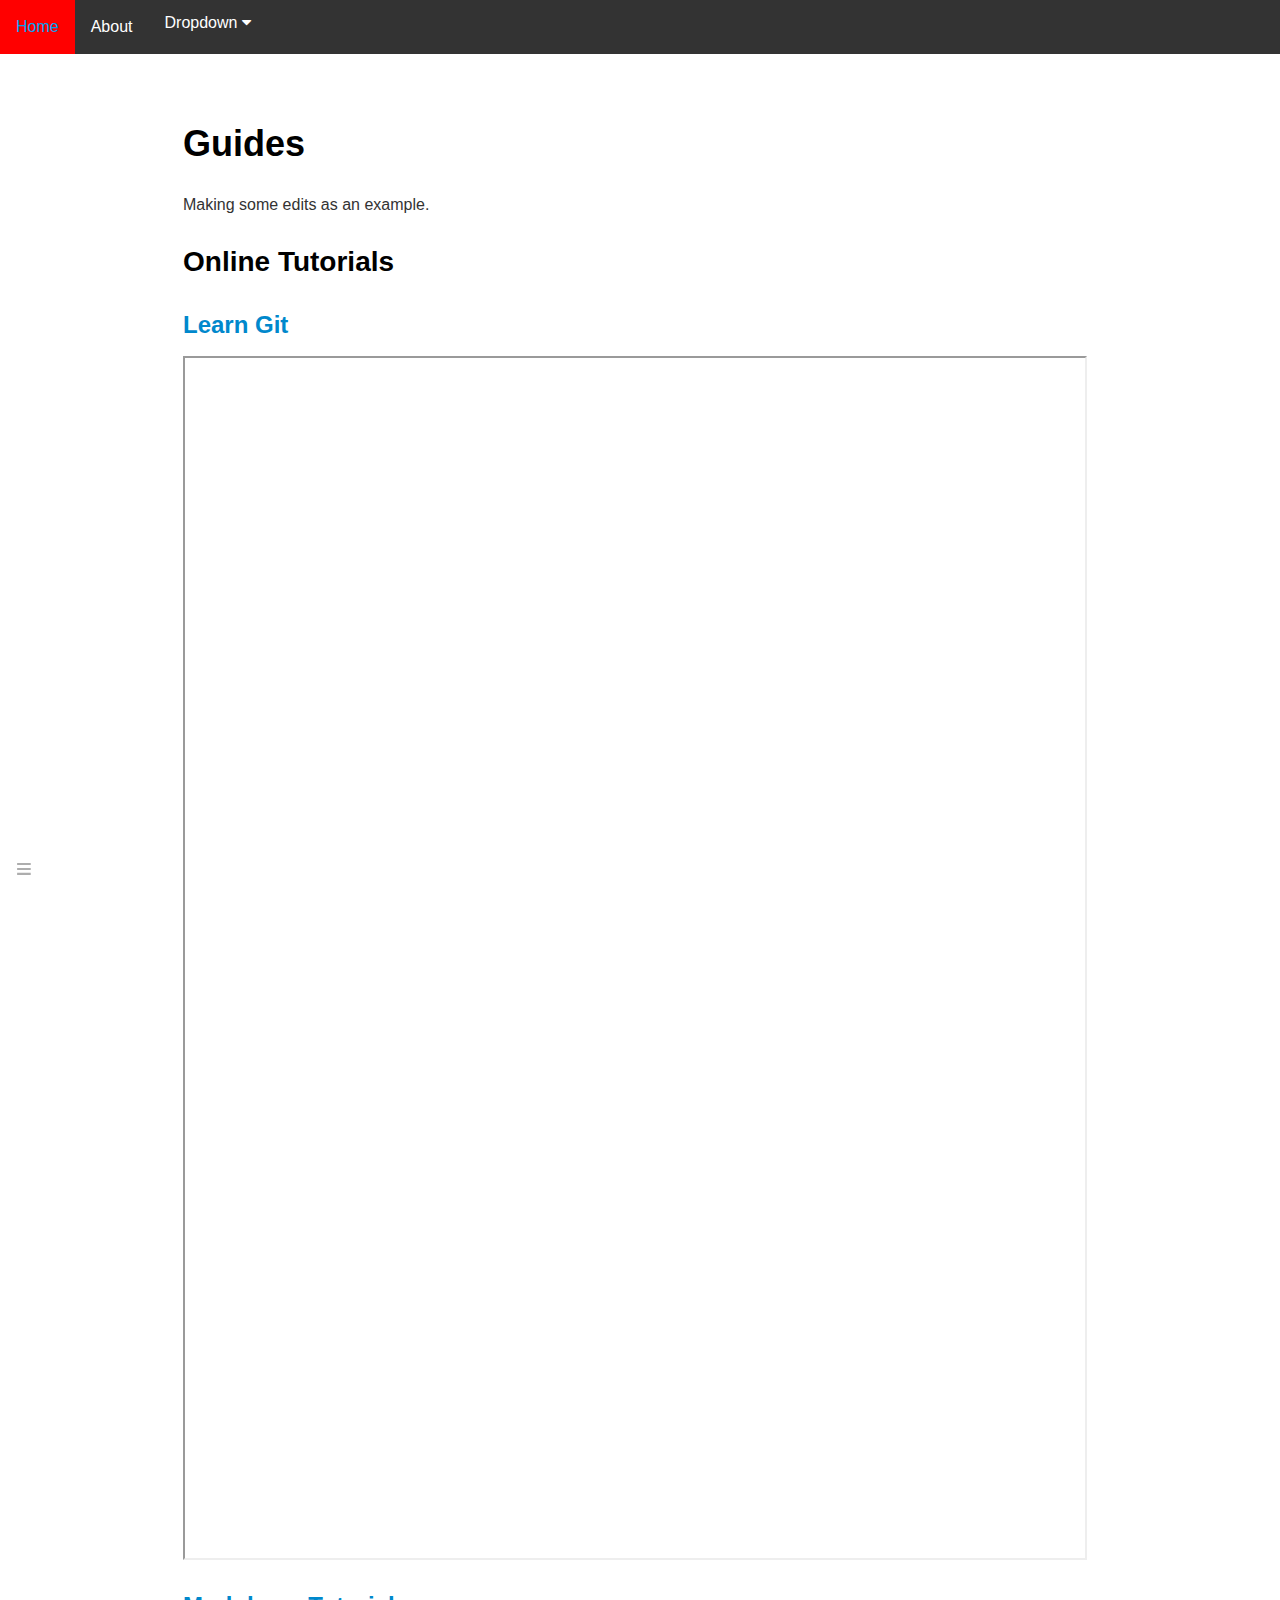
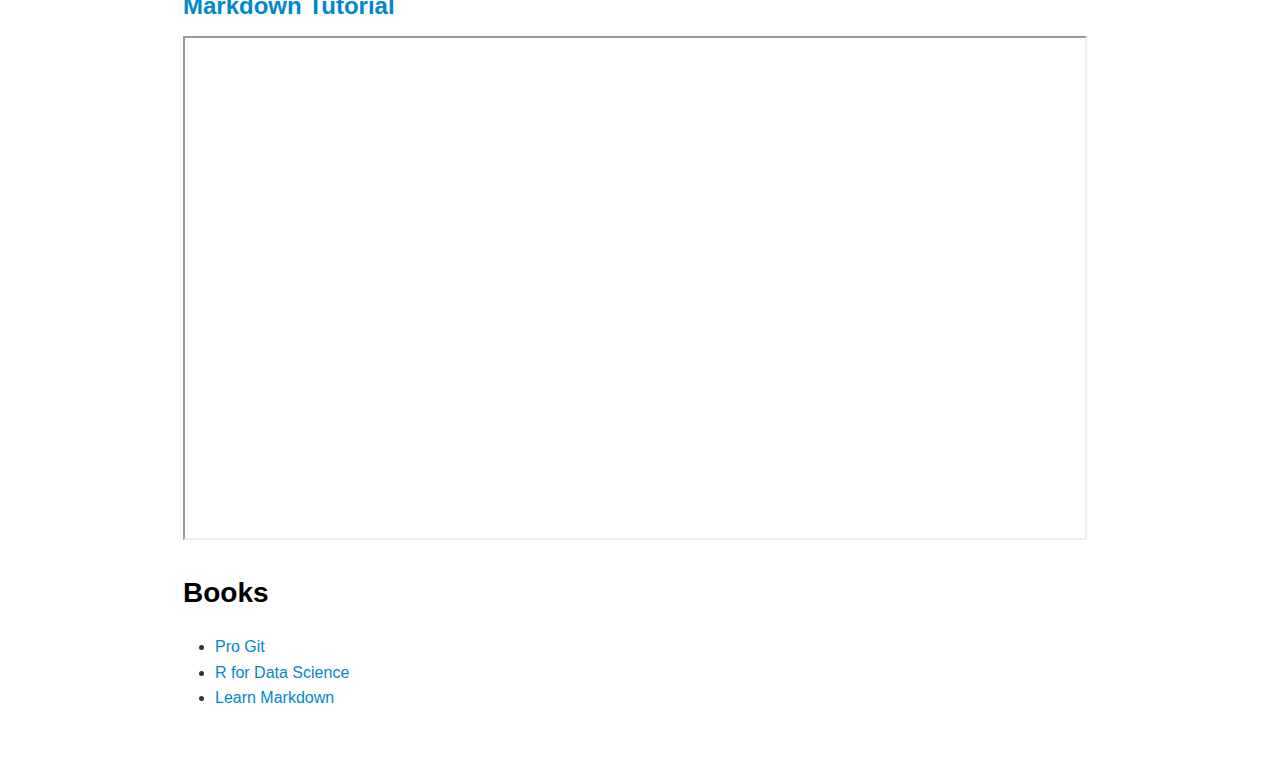
<file: index.html>
<!DOCTYPE html>
  <html>
    <head>
      <title>README</title>
      <meta charset="utf-8">
      <meta name="viewport" content="width=device-width, initial-scale=1.0">

      <link rel="stylesheet" href="file:////Users/deweybrooke/.atom/packages/markdown-preview-enhanced/node_modules/@shd101wyy/mume/dependencies/katex/katex.min.css">
      <link rel="stylesheet" href="https://cdnjs.cloudflare.com/ajax/libs/font-awesome/4.7.0/css/font-awesome.min.css">





      <style>
      /**
 * prism.js Github theme based on GitHub's theme.
 * @author Sam Clarke
 */
code[class*="language-"],
pre[class*="language-"] {
  color: #333;
  background: none;
  font-family: Consolas, "Liberation Mono", Menlo, Courier, monospace;
  text-align: left;
  white-space: pre;
  word-spacing: normal;
  word-break: normal;
  word-wrap: normal;
  line-height: 1.4;

  -moz-tab-size: 8;
  -o-tab-size: 8;
  tab-size: 8;

  -webkit-hyphens: none;
  -moz-hyphens: none;
  -ms-hyphens: none;
  hyphens: none;
}

/* Code blocks */
pre[class*="language-"] {
  padding: .8em;
  overflow: auto;
  /* border: 1px solid #ddd; */
  border-radius: 3px;
  /* background: #fff; */
  background: #f5f5f5;
}

/* Inline code */
:not(pre) > code[class*="language-"] {
  padding: .1em;
  border-radius: .3em;
  white-space: normal;
  background: #f5f5f5;
}

.token.comment,
.token.blockquote {
  color: #969896;
}

.token.cdata {
  color: #183691;
}

.token.doctype,
.token.punctuation,
.token.variable,
.token.macro.property {
  color: #333;
}

.token.operator,
.token.important,
.token.keyword,
.token.rule,
.token.builtin {
  color: #a71d5d;
}

.token.string,
.token.url,
.token.regex,
.token.attr-value {
  color: #183691;
}

.token.property,
.token.number,
.token.boolean,
.token.entity,
.token.atrule,
.token.constant,
.token.symbol,
.token.command,
.token.code {
  color: #0086b3;
}

.token.tag,
.token.selector,
.token.prolog {
  color: #63a35c;
}

.token.function,
.token.namespace,
.token.pseudo-element,
.token.class,
.token.class-name,
.token.pseudo-class,
.token.id,
.token.url-reference .token.variable,
.token.attr-name {
  color: #795da3;
}

.token.entity {
  cursor: help;
}

.token.title,
.token.title .token.punctuation {
  font-weight: bold;
  color: #1d3e81;
}

.token.list {
  color: #ed6a43;
}

.token.inserted {
  background-color: #eaffea;
  color: #55a532;
}

.token.deleted {
  background-color: #ffecec;
  color: #bd2c00;
}

.token.bold {
  font-weight: bold;
}

.token.italic {
  font-style: italic;
}


/* JSON */
.language-json .token.property {
  color: #183691;
}

.language-markup .token.tag .token.punctuation {
  color: #333;
}

/* CSS */
code.language-css,
.language-css .token.function {
  color: #0086b3;
}

/* YAML */
.language-yaml .token.atrule {
  color: #63a35c;
}

code.language-yaml {
  color: #183691;
}

/* Ruby */
.language-ruby .token.function {
  color: #333;
}

/* Markdown */
.language-markdown .token.url {
  color: #795da3;
}

/* Makefile */
.language-makefile .token.symbol {
  color: #795da3;
}

.language-makefile .token.variable {
  color: #183691;
}

.language-makefile .token.builtin {
  color: #0086b3;
}

.navbar {
    overflow: hidden;
    background-color: #333;
    font-family: Arial, Helvetica, sans-serif;
}

.navbar a {
    float: left;
    font-size: 16px;
    color: white;
    text-align: center;
    padding: 14px 16px;
    text-decoration: none;
}

.dropdown {
    float: left;
    overflow: hidden;
}

.dropdown .dropbtn {
    font-size: 16px;
    border: none;
    outline: none;
    color: white;
    padding: 14px 16px;
    background-color: inherit;
    font-family: inherit;
    margin: 0;
}

.navbar a:hover, .dropdown:hover .dropbtn {
    background-color: red;
}

.dropdown-content {
    display: none;
    position: absolute;
    background-color: #f9f9f9;
    min-width: 160px;
    box-shadow: 0px 8px 16px 0px rgba(0,0,0,0.2);
    z-index: 1;
}

.dropdown-content a {
    float: none;
    color: black;
    padding: 12px 16px;
    text-decoration: none;
    display: block;
    text-align: left;
}

.dropdown-content a:hover {
    background-color: #ddd;
}

.dropdown:hover .dropdown-content {
    display: block;
}
/* Bash */
.language-bash .token.keyword {
  color: #0086b3;
}html body{font-family:"Helvetica Neue",Helvetica,"Segoe UI",Arial,freesans,sans-serif;font-size:16px;line-height:1.6;color:#333;background-color:#fff;overflow:initial;box-sizing:border-box;word-wrap:break-word}html body>:first-child{margin-top:0}html body h1,html body h2,html body h3,html body h4,html body h5,html body h6{line-height:1.2;margin-top:1em;margin-bottom:16px;color:#000}html body h1{font-size:2.25em;font-weight:300;padding-bottom:.3em}html body h2{font-size:1.75em;font-weight:400;padding-bottom:.3em}html body h3{font-size:1.5em;font-weight:500}html body h4{font-size:1.25em;font-weight:600}html body h5{font-size:1.1em;font-weight:600}html body h6{font-size:1em;font-weight:600}html body h1,html body h2,html body h3,html body h4,html body h5{font-weight:600}html body h5{font-size:1em}html body h6{color:#5c5c5c}html body strong{color:#000}html body del{color:#5c5c5c}html body a:not([href]){color:inherit;text-decoration:none}html body a{color:#08c;text-decoration:none}html body a:hover{color:#00a3f5;text-decoration:none}html body img{max-width:100%}html body>p{margin-top:0;margin-bottom:16px;word-wrap:break-word}html body>ul,html body>ol{margin-bottom:16px}html body ul,html body ol{padding-left:2em}html body ul.no-list,html body ol.no-list{padding:0;list-style-type:none}html body ul ul,html body ul ol,html body ol ol,html body ol ul{margin-top:0;margin-bottom:0}html body li{margin-bottom:0}html body li.task-list-item{list-style:none}html body li>p{margin-top:0;margin-bottom:0}html body .task-list-item-checkbox{margin:0 .2em .25em -1.8em;vertical-align:middle}html body .task-list-item-checkbox:hover{cursor:pointer}html body blockquote{margin:16px 0;font-size:inherit;padding:0 15px;color:#5c5c5c;border-left:4px solid #d6d6d6}html body blockquote>:first-child{margin-top:0}html body blockquote>:last-child{margin-bottom:0}html body hr{height:4px;margin:32px 0;background-color:#d6d6d6;border:0 none}html body table{margin:10px 0 15px 0;border-collapse:collapse;border-spacing:0;display:block;width:100%;overflow:auto;word-break:normal;word-break:keep-all}html body table th{font-weight:bold;color:#000}html body table td,html body table th{border:1px solid #d6d6d6;padding:6px 13px}html body dl{padding:0}html body dl dt{padding:0;margin-top:16px;font-size:1em;font-style:italic;font-weight:bold}html body dl dd{padding:0 16px;margin-bottom:16px}html body code{font-family:Menlo,Monaco,Consolas,'Courier New',monospace;font-size:.85em !important;color:#000;background-color:#f0f0f0;border-radius:3px;padding:.2em 0}html body code::before,html body code::after{letter-spacing:-0.2em;content:"\00a0"}html body pre>code{padding:0;margin:0;font-size:.85em !important;word-break:normal;white-space:pre;background:transparent;border:0}html body .highlight{margin-bottom:16px}html body .highlight pre,html body pre{padding:1em;overflow:auto;font-size:.85em !important;line-height:1.45;border:#d6d6d6;border-radius:3px}html body .highlight pre{margin-bottom:0;word-break:normal}html body pre code,html body pre tt{display:inline;max-width:initial;padding:0;margin:0;overflow:initial;line-height:inherit;word-wrap:normal;background-color:transparent;border:0}html body pre code:before,html body pre tt:before,html body pre code:after,html body pre tt:after{content:normal}html body p,html body blockquote,html body ul,html body ol,html body dl,html body pre{margin-top:0;margin-bottom:16px}html body kbd{color:#000;border:1px solid #d6d6d6;border-bottom:2px solid #c7c7c7;padding:2px 4px;background-color:#f0f0f0;border-radius:3px}@media print{html body{background-color:#fff}html body h1,html body h2,html body h3,html body h4,html body h5,html body h6{color:#000;page-break-after:avoid}html body blockquote{color:#5c5c5c}html body pre{page-break-inside:avoid}html body table{display:table}html body img{display:block;max-width:100%;max-height:100%}html body pre,html body code{word-wrap:break-word;white-space:pre}}.markdown-preview{width:100%;height:100%;box-sizing:border-box}.markdown-preview .pagebreak,.markdown-preview .newpage{page-break-before:always}.markdown-preview pre.line-numbers{position:relative;padding-left:3.8em;counter-reset:linenumber}.markdown-preview pre.line-numbers>code{position:relative}.markdown-preview pre.line-numbers .line-numbers-rows{position:absolute;pointer-events:none;top:1em;font-size:100%;left:0;width:3em;letter-spacing:-1px;border-right:1px solid #999;-webkit-user-select:none;-moz-user-select:none;-ms-user-select:none;user-select:none}.markdown-preview pre.line-numbers .line-numbers-rows>span{pointer-events:none;display:block;counter-increment:linenumber}.markdown-preview pre.line-numbers .line-numbers-rows>span:before{content:counter(linenumber);color:#999;display:block;padding-right:.8em;text-align:right}.markdown-preview .mathjax-exps .MathJax_Display{text-align:center !important}.markdown-preview:not([for="preview"]) .code-chunk .btn-group{display:none}.markdown-preview:not([for="preview"]) .code-chunk .status{display:none}.markdown-preview:not([for="preview"]) .code-chunk .output-div{margin-bottom:16px}.scrollbar-style::-webkit-scrollbar{width:8px}.scrollbar-style::-webkit-scrollbar-track{border-radius:10px;background-color:transparent}.scrollbar-style::-webkit-scrollbar-thumb{border-radius:5px;background-color:rgba(150,150,150,0.66);border:4px solid rgba(150,150,150,0.66);background-clip:content-box}html body[for="html-export"]:not([data-presentation-mode]){position:relative;width:100%;height:100%;top:0;left:0;margin:0;padding:0;overflow:auto}html body[for="html-export"]:not([data-presentation-mode]) .markdown-preview{position:relative;top:0}@media screen and (min-width:914px){html body[for="html-export"]:not([data-presentation-mode]) .markdown-preview{padding:2em calc(50% - 457px)}}@media screen and (max-width:914px){html body[for="html-export"]:not([data-presentation-mode]) .markdown-preview{padding:2em}}@media screen and (max-width:450px){html body[for="html-export"]:not([data-presentation-mode]) .markdown-preview{font-size:14px !important;padding:1em}}@media print{html body[for="html-export"]:not([data-presentation-mode]) #sidebar-toc-btn{display:none}}html body[for="html-export"]:not([data-presentation-mode]) #sidebar-toc-btn{position:fixed;bottom:8px;left:8px;font-size:28px;cursor:pointer;color:inherit;z-index:99;width:32px;text-align:center;opacity:.4}html body[for="html-export"]:not([data-presentation-mode])[html-show-sidebar-toc] #sidebar-toc-btn{opacity:1}html body[for="html-export"]:not([data-presentation-mode])[html-show-sidebar-toc] .md-sidebar-toc{position:fixed;top:0;left:0;width:300px;height:100%;padding:32px 0 48px 0;font-size:14px;box-shadow:0 0 4px rgba(150,150,150,0.33);box-sizing:border-box;overflow:auto;background-color:inherit}html body[for="html-export"]:not([data-presentation-mode])[html-show-sidebar-toc] .md-sidebar-toc::-webkit-scrollbar{width:8px}html body[for="html-export"]:not([data-presentation-mode])[html-show-sidebar-toc] .md-sidebar-toc::-webkit-scrollbar-track{border-radius:10px;background-color:transparent}html body[for="html-export"]:not([data-presentation-mode])[html-show-sidebar-toc] .md-sidebar-toc::-webkit-scrollbar-thumb{border-radius:5px;background-color:rgba(150,150,150,0.66);border:4px solid rgba(150,150,150,0.66);background-clip:content-box}html body[for="html-export"]:not([data-presentation-mode])[html-show-sidebar-toc] .md-sidebar-toc a{text-decoration:none}html body[for="html-export"]:not([data-presentation-mode])[html-show-sidebar-toc] .md-sidebar-toc ul{padding:0 1.6em;margin-top:.8em}html body[for="html-export"]:not([data-presentation-mode])[html-show-sidebar-toc] .md-sidebar-toc li{margin-bottom:.8em}html body[for="html-export"]:not([data-presentation-mode])[html-show-sidebar-toc] .md-sidebar-toc ul{list-style-type:none}html body[for="html-export"]:not([data-presentation-mode])[html-show-sidebar-toc] .markdown-preview{left:300px;width:calc(100% -  300px);padding:2em calc(50% - 457px -  150px);margin:0;box-sizing:border-box}@media screen and (max-width:1274px){html body[for="html-export"]:not([data-presentation-mode])[html-show-sidebar-toc] .markdown-preview{padding:2em}}@media screen and (max-width:450px){html body[for="html-export"]:not([data-presentation-mode])[html-show-sidebar-toc] .markdown-preview{width:100%}}html body[for="html-export"]:not([data-presentation-mode]):not([html-show-sidebar-toc]) .markdown-preview{left:50%;transform:translateX(-50%)}html body[for="html-export"]:not([data-presentation-mode]):not([html-show-sidebar-toc]) .md-sidebar-toc{display:none}
/* Please visit the URL below for more information: */
/*   https://shd101wyy.github.io/markdown-preview-enhanced/#/customize-css */

      </style>
    </head>
    <body for="html-export">
      <div class="navbar">
        <a href="index.html">Home</a>
        <a href="doc/about/index.html">About</a>
        <div class="dropdown">
          <button class="dropbtn">Dropdown
            <i class="fa fa-caret-down"></i>
          </button>
          <div class="dropdown-content">
            <a href="doc/tutorials/git.html">Git</a>
            <a href="doc/tutorials/git.html">Markdown</a>
            <a href="#">Link 3</a>
          </div>
        </div>
      </div>
      <div class="mume markdown-preview   ">
      <h1 class="mume-header" id="guides">Guides</h1>

<p>Making some edits as an example.</p>
<h2 class="mume-header" id="online-tutorials">Online Tutorials</h2>

<h3 class="mume-header" id="learn-githttpstrygithubio"><a href="https://try.github.io/">Learn Git</a></h3>

<iframe src="https://try.github.io/" width="900" height="1200"></iframe>
<h3 class="mume-header" id="markdown-tutorialhttpswwwmarkdowntutorialcom"><a href="https://www.markdowntutorial.com">Markdown Tutorial</a></h3>

<iframe src="https://www.markdowntutorial.com" width="900" height="500"></iframe>
<h2 class="mume-header" id="books">Books</h2>

<ul>
<li><a href="https://git-scm.com/book/en/v2">Pro Git</a></li>
<li><a href="http://r4ds.had.co.nz">R for Data Science</a></li>
<li><a href="https://gitbookio.gitbooks.io/markdown/content/">Learn Markdown</a></li>
</ul>

      </div>
      <div class="md-sidebar-toc"><ul>
<li><a href="#guides">Guides</a>
<ul>
<li><a href="#online-tutorials">Online Tutorials</a>
<ul>
<li><a href="#learn-githttpstrygithubio">Learn Git</a></li>
<li><a href="#markdown-tutorialhttpswwwmarkdowntutorialcom">Markdown Tutorial</a></li>
</ul>
</li>
<li><a href="#books">Books</a></li>
</ul>
</li>
</ul>
</div>
      <a id="sidebar-toc-btn">≡</a>
    </body>





    <script>
(function bindTaskListEvent() {
  var taskListItemCheckboxes = document.body.getElementsByClassName('task-list-item-checkbox')
  for (var i = 0; i < taskListItemCheckboxes.length; i++) {
    var checkbox = taskListItemCheckboxes[i]
    var li = checkbox.parentElement
    if (li.tagName !== 'LI') li = li.parentElement
    if (li.tagName === 'LI') {
      li.classList.add('task-list-item')
    }
  }
}())
</script>

<script>

var sidebarTOCBtn = document.getElementById('sidebar-toc-btn')
sidebarTOCBtn.addEventListener('click', function(event) {
  event.stopPropagation()
  if (document.body.hasAttribute('html-show-sidebar-toc')) {
    document.body.removeAttribute('html-show-sidebar-toc')
  } else {
    document.body.setAttribute('html-show-sidebar-toc', true)
  }
})
</script>

  </html>
</file>
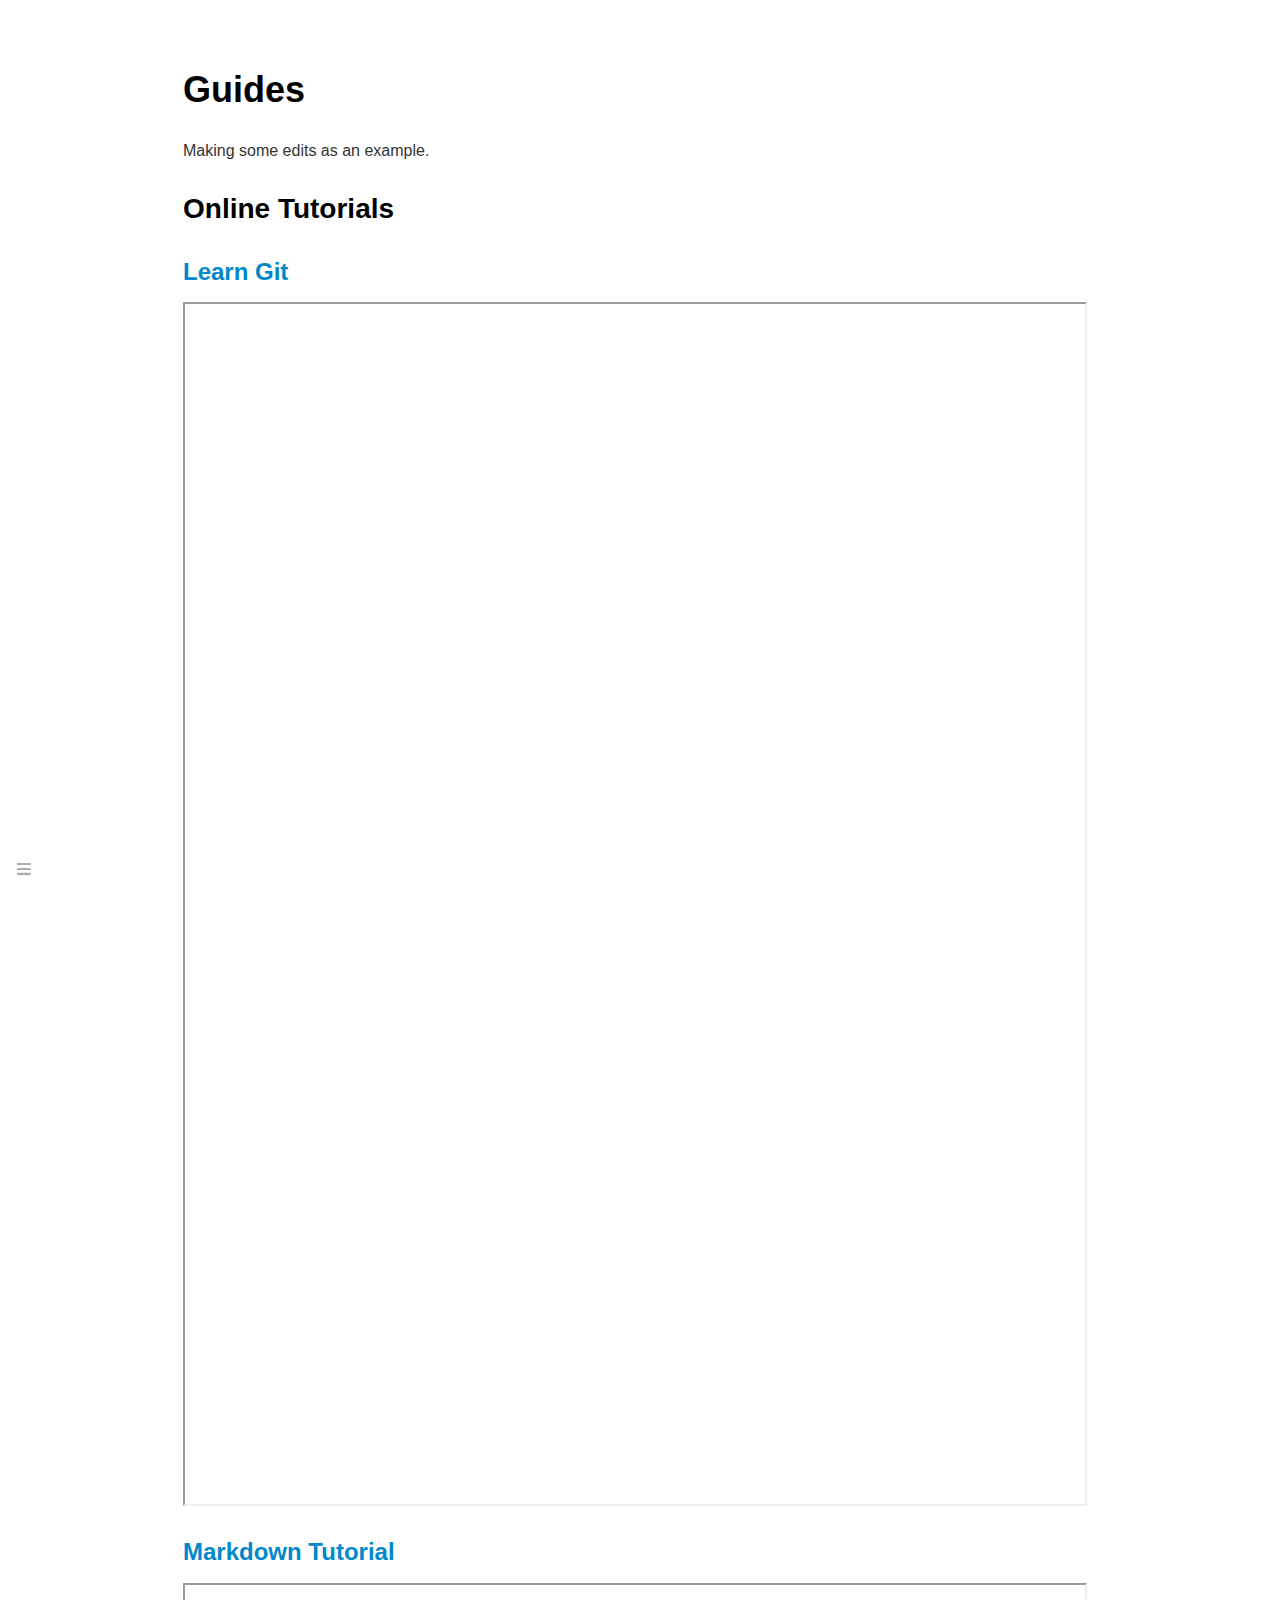
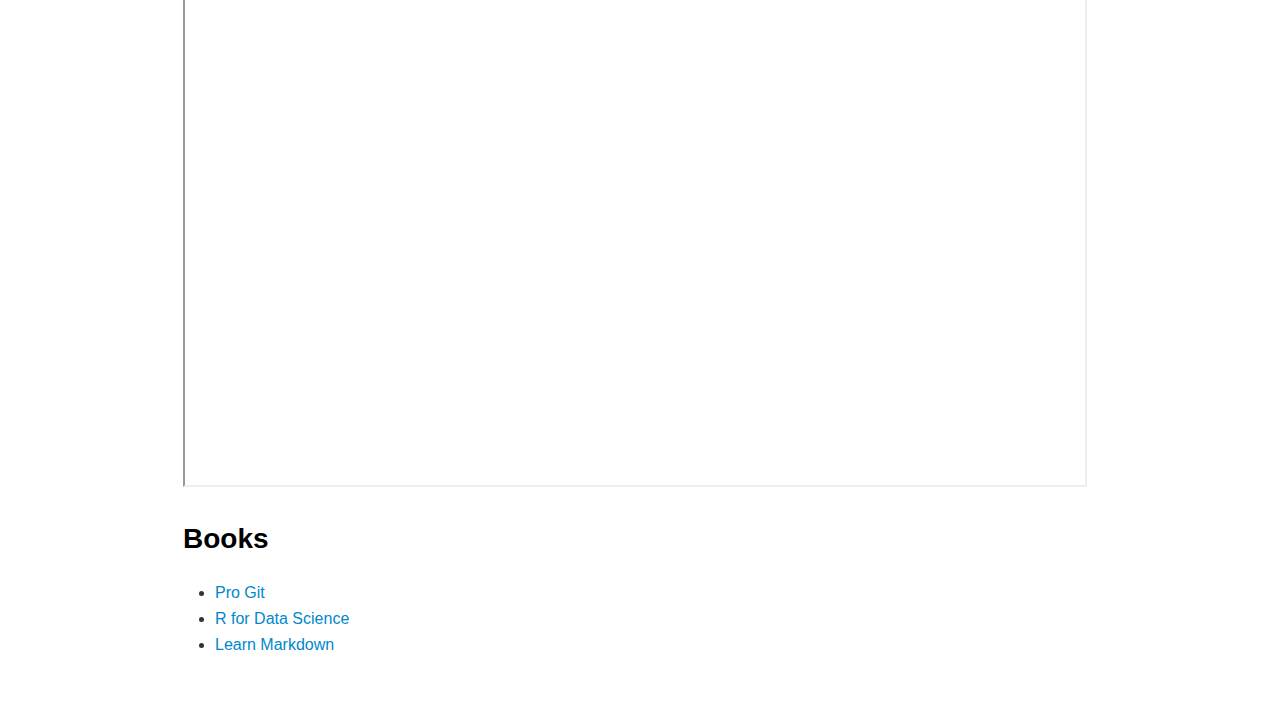
<file: README.html>
<!DOCTYPE html>
  <html>
    <head>
      <title>README</title>
      <meta charset="utf-8">
      <meta name="viewport" content="width=device-width, initial-scale=1.0">
      
      <link rel="stylesheet" href="file:////Users/deweybrooke/.atom/packages/markdown-preview-enhanced/node_modules/@shd101wyy/mume/dependencies/katex/katex.min.css">
      
      
      
      
      
      
      
      
      

      <style> 
      /**
 * prism.js Github theme based on GitHub's theme.
 * @author Sam Clarke
 */
code[class*="language-"],
pre[class*="language-"] {
  color: #333;
  background: none;
  font-family: Consolas, "Liberation Mono", Menlo, Courier, monospace;
  text-align: left;
  white-space: pre;
  word-spacing: normal;
  word-break: normal;
  word-wrap: normal;
  line-height: 1.4;

  -moz-tab-size: 8;
  -o-tab-size: 8;
  tab-size: 8;

  -webkit-hyphens: none;
  -moz-hyphens: none;
  -ms-hyphens: none;
  hyphens: none;
}

/* Code blocks */
pre[class*="language-"] {
  padding: .8em;
  overflow: auto;
  /* border: 1px solid #ddd; */
  border-radius: 3px;
  /* background: #fff; */
  background: #f5f5f5;
}

/* Inline code */
:not(pre) > code[class*="language-"] {
  padding: .1em;
  border-radius: .3em;
  white-space: normal;
  background: #f5f5f5;
}

.token.comment,
.token.blockquote {
  color: #969896;
}

.token.cdata {
  color: #183691;
}

.token.doctype,
.token.punctuation,
.token.variable,
.token.macro.property {
  color: #333;
}

.token.operator,
.token.important,
.token.keyword,
.token.rule,
.token.builtin {
  color: #a71d5d;
}

.token.string,
.token.url,
.token.regex,
.token.attr-value {
  color: #183691;
}

.token.property,
.token.number,
.token.boolean,
.token.entity,
.token.atrule,
.token.constant,
.token.symbol,
.token.command,
.token.code {
  color: #0086b3;
}

.token.tag,
.token.selector,
.token.prolog {
  color: #63a35c;
}

.token.function,
.token.namespace,
.token.pseudo-element,
.token.class,
.token.class-name,
.token.pseudo-class,
.token.id,
.token.url-reference .token.variable,
.token.attr-name {
  color: #795da3;
}

.token.entity {
  cursor: help;
}

.token.title,
.token.title .token.punctuation {
  font-weight: bold;
  color: #1d3e81;
}

.token.list {
  color: #ed6a43;
}

.token.inserted {
  background-color: #eaffea;
  color: #55a532;
}

.token.deleted {
  background-color: #ffecec;
  color: #bd2c00;
}

.token.bold {
  font-weight: bold;
}

.token.italic {
  font-style: italic;
}


/* JSON */
.language-json .token.property {
  color: #183691;
}

.language-markup .token.tag .token.punctuation {
  color: #333;
}

/* CSS */
code.language-css,
.language-css .token.function {
  color: #0086b3;
}

/* YAML */
.language-yaml .token.atrule {
  color: #63a35c;
}

code.language-yaml {
  color: #183691;
}

/* Ruby */
.language-ruby .token.function {
  color: #333;
}

/* Markdown */
.language-markdown .token.url {
  color: #795da3;
}

/* Makefile */
.language-makefile .token.symbol {
  color: #795da3;
}

.language-makefile .token.variable {
  color: #183691;
}

.language-makefile .token.builtin {
  color: #0086b3;
}

/* Bash */
.language-bash .token.keyword {
  color: #0086b3;
}html body{font-family:"Helvetica Neue",Helvetica,"Segoe UI",Arial,freesans,sans-serif;font-size:16px;line-height:1.6;color:#333;background-color:#fff;overflow:initial;box-sizing:border-box;word-wrap:break-word}html body>:first-child{margin-top:0}html body h1,html body h2,html body h3,html body h4,html body h5,html body h6{line-height:1.2;margin-top:1em;margin-bottom:16px;color:#000}html body h1{font-size:2.25em;font-weight:300;padding-bottom:.3em}html body h2{font-size:1.75em;font-weight:400;padding-bottom:.3em}html body h3{font-size:1.5em;font-weight:500}html body h4{font-size:1.25em;font-weight:600}html body h5{font-size:1.1em;font-weight:600}html body h6{font-size:1em;font-weight:600}html body h1,html body h2,html body h3,html body h4,html body h5{font-weight:600}html body h5{font-size:1em}html body h6{color:#5c5c5c}html body strong{color:#000}html body del{color:#5c5c5c}html body a:not([href]){color:inherit;text-decoration:none}html body a{color:#08c;text-decoration:none}html body a:hover{color:#00a3f5;text-decoration:none}html body img{max-width:100%}html body>p{margin-top:0;margin-bottom:16px;word-wrap:break-word}html body>ul,html body>ol{margin-bottom:16px}html body ul,html body ol{padding-left:2em}html body ul.no-list,html body ol.no-list{padding:0;list-style-type:none}html body ul ul,html body ul ol,html body ol ol,html body ol ul{margin-top:0;margin-bottom:0}html body li{margin-bottom:0}html body li.task-list-item{list-style:none}html body li>p{margin-top:0;margin-bottom:0}html body .task-list-item-checkbox{margin:0 .2em .25em -1.8em;vertical-align:middle}html body .task-list-item-checkbox:hover{cursor:pointer}html body blockquote{margin:16px 0;font-size:inherit;padding:0 15px;color:#5c5c5c;border-left:4px solid #d6d6d6}html body blockquote>:first-child{margin-top:0}html body blockquote>:last-child{margin-bottom:0}html body hr{height:4px;margin:32px 0;background-color:#d6d6d6;border:0 none}html body table{margin:10px 0 15px 0;border-collapse:collapse;border-spacing:0;display:block;width:100%;overflow:auto;word-break:normal;word-break:keep-all}html body table th{font-weight:bold;color:#000}html body table td,html body table th{border:1px solid #d6d6d6;padding:6px 13px}html body dl{padding:0}html body dl dt{padding:0;margin-top:16px;font-size:1em;font-style:italic;font-weight:bold}html body dl dd{padding:0 16px;margin-bottom:16px}html body code{font-family:Menlo,Monaco,Consolas,'Courier New',monospace;font-size:.85em !important;color:#000;background-color:#f0f0f0;border-radius:3px;padding:.2em 0}html body code::before,html body code::after{letter-spacing:-0.2em;content:"\00a0"}html body pre>code{padding:0;margin:0;font-size:.85em !important;word-break:normal;white-space:pre;background:transparent;border:0}html body .highlight{margin-bottom:16px}html body .highlight pre,html body pre{padding:1em;overflow:auto;font-size:.85em !important;line-height:1.45;border:#d6d6d6;border-radius:3px}html body .highlight pre{margin-bottom:0;word-break:normal}html body pre code,html body pre tt{display:inline;max-width:initial;padding:0;margin:0;overflow:initial;line-height:inherit;word-wrap:normal;background-color:transparent;border:0}html body pre code:before,html body pre tt:before,html body pre code:after,html body pre tt:after{content:normal}html body p,html body blockquote,html body ul,html body ol,html body dl,html body pre{margin-top:0;margin-bottom:16px}html body kbd{color:#000;border:1px solid #d6d6d6;border-bottom:2px solid #c7c7c7;padding:2px 4px;background-color:#f0f0f0;border-radius:3px}@media print{html body{background-color:#fff}html body h1,html body h2,html body h3,html body h4,html body h5,html body h6{color:#000;page-break-after:avoid}html body blockquote{color:#5c5c5c}html body pre{page-break-inside:avoid}html body table{display:table}html body img{display:block;max-width:100%;max-height:100%}html body pre,html body code{word-wrap:break-word;white-space:pre}}.markdown-preview{width:100%;height:100%;box-sizing:border-box}.markdown-preview .pagebreak,.markdown-preview .newpage{page-break-before:always}.markdown-preview pre.line-numbers{position:relative;padding-left:3.8em;counter-reset:linenumber}.markdown-preview pre.line-numbers>code{position:relative}.markdown-preview pre.line-numbers .line-numbers-rows{position:absolute;pointer-events:none;top:1em;font-size:100%;left:0;width:3em;letter-spacing:-1px;border-right:1px solid #999;-webkit-user-select:none;-moz-user-select:none;-ms-user-select:none;user-select:none}.markdown-preview pre.line-numbers .line-numbers-rows>span{pointer-events:none;display:block;counter-increment:linenumber}.markdown-preview pre.line-numbers .line-numbers-rows>span:before{content:counter(linenumber);color:#999;display:block;padding-right:.8em;text-align:right}.markdown-preview .mathjax-exps .MathJax_Display{text-align:center !important}.markdown-preview:not([for="preview"]) .code-chunk .btn-group{display:none}.markdown-preview:not([for="preview"]) .code-chunk .status{display:none}.markdown-preview:not([for="preview"]) .code-chunk .output-div{margin-bottom:16px}.scrollbar-style::-webkit-scrollbar{width:8px}.scrollbar-style::-webkit-scrollbar-track{border-radius:10px;background-color:transparent}.scrollbar-style::-webkit-scrollbar-thumb{border-radius:5px;background-color:rgba(150,150,150,0.66);border:4px solid rgba(150,150,150,0.66);background-clip:content-box}html body[for="html-export"]:not([data-presentation-mode]){position:relative;width:100%;height:100%;top:0;left:0;margin:0;padding:0;overflow:auto}html body[for="html-export"]:not([data-presentation-mode]) .markdown-preview{position:relative;top:0}@media screen and (min-width:914px){html body[for="html-export"]:not([data-presentation-mode]) .markdown-preview{padding:2em calc(50% - 457px)}}@media screen and (max-width:914px){html body[for="html-export"]:not([data-presentation-mode]) .markdown-preview{padding:2em}}@media screen and (max-width:450px){html body[for="html-export"]:not([data-presentation-mode]) .markdown-preview{font-size:14px !important;padding:1em}}@media print{html body[for="html-export"]:not([data-presentation-mode]) #sidebar-toc-btn{display:none}}html body[for="html-export"]:not([data-presentation-mode]) #sidebar-toc-btn{position:fixed;bottom:8px;left:8px;font-size:28px;cursor:pointer;color:inherit;z-index:99;width:32px;text-align:center;opacity:.4}html body[for="html-export"]:not([data-presentation-mode])[html-show-sidebar-toc] #sidebar-toc-btn{opacity:1}html body[for="html-export"]:not([data-presentation-mode])[html-show-sidebar-toc] .md-sidebar-toc{position:fixed;top:0;left:0;width:300px;height:100%;padding:32px 0 48px 0;font-size:14px;box-shadow:0 0 4px rgba(150,150,150,0.33);box-sizing:border-box;overflow:auto;background-color:inherit}html body[for="html-export"]:not([data-presentation-mode])[html-show-sidebar-toc] .md-sidebar-toc::-webkit-scrollbar{width:8px}html body[for="html-export"]:not([data-presentation-mode])[html-show-sidebar-toc] .md-sidebar-toc::-webkit-scrollbar-track{border-radius:10px;background-color:transparent}html body[for="html-export"]:not([data-presentation-mode])[html-show-sidebar-toc] .md-sidebar-toc::-webkit-scrollbar-thumb{border-radius:5px;background-color:rgba(150,150,150,0.66);border:4px solid rgba(150,150,150,0.66);background-clip:content-box}html body[for="html-export"]:not([data-presentation-mode])[html-show-sidebar-toc] .md-sidebar-toc a{text-decoration:none}html body[for="html-export"]:not([data-presentation-mode])[html-show-sidebar-toc] .md-sidebar-toc ul{padding:0 1.6em;margin-top:.8em}html body[for="html-export"]:not([data-presentation-mode])[html-show-sidebar-toc] .md-sidebar-toc li{margin-bottom:.8em}html body[for="html-export"]:not([data-presentation-mode])[html-show-sidebar-toc] .md-sidebar-toc ul{list-style-type:none}html body[for="html-export"]:not([data-presentation-mode])[html-show-sidebar-toc] .markdown-preview{left:300px;width:calc(100% -  300px);padding:2em calc(50% - 457px -  150px);margin:0;box-sizing:border-box}@media screen and (max-width:1274px){html body[for="html-export"]:not([data-presentation-mode])[html-show-sidebar-toc] .markdown-preview{padding:2em}}@media screen and (max-width:450px){html body[for="html-export"]:not([data-presentation-mode])[html-show-sidebar-toc] .markdown-preview{width:100%}}html body[for="html-export"]:not([data-presentation-mode]):not([html-show-sidebar-toc]) .markdown-preview{left:50%;transform:translateX(-50%)}html body[for="html-export"]:not([data-presentation-mode]):not([html-show-sidebar-toc]) .md-sidebar-toc{display:none}
/* Please visit the URL below for more information: */
/*   https://shd101wyy.github.io/markdown-preview-enhanced/#/customize-css */
 
      </style>
    </head>
    <body for="html-export">
      <div class="mume markdown-preview   ">
      <h1 class="mume-header" id="guides">Guides</h1>

<p>Making some edits as an example.</p>
<h2 class="mume-header" id="online-tutorials">Online Tutorials</h2>

<h3 class="mume-header" id="learn-githttpstrygithubio"><a href="https://try.github.io/">Learn Git</a></h3>

<iframe src="https://try.github.io/" width="900" height="1200"></iframe>
<h3 class="mume-header" id="markdown-tutorialhttpswwwmarkdowntutorialcom"><a href="https://www.markdowntutorial.com">Markdown Tutorial</a></h3>

<iframe src="https://www.markdowntutorial.com" width="900" height="500"></iframe>
<h2 class="mume-header" id="books">Books</h2>

<ul>
<li><a href="https://git-scm.com/book/en/v2">Pro Git</a></li>
<li><a href="http://r4ds.had.co.nz">R for Data Science</a></li>
<li><a href="https://gitbookio.gitbooks.io/markdown/content/">Learn Markdown</a></li>
</ul>

      </div>
      <div class="md-sidebar-toc"><ul>
<li><a href="#guides">Guides</a>
<ul>
<li><a href="#online-tutorials">Online Tutorials</a>
<ul>
<li><a href="#learn-githttpstrygithubio">Learn Git</a></li>
<li><a href="#markdown-tutorialhttpswwwmarkdowntutorialcom">Markdown Tutorial</a></li>
</ul>
</li>
<li><a href="#books">Books</a></li>
</ul>
</li>
</ul>
</div>
      <a id="sidebar-toc-btn">≡</a>
    </body>
    
    
    
    
    
    <script>
(function bindTaskListEvent() {
  var taskListItemCheckboxes = document.body.getElementsByClassName('task-list-item-checkbox')
  for (var i = 0; i < taskListItemCheckboxes.length; i++) {
    var checkbox = taskListItemCheckboxes[i]
    var li = checkbox.parentElement
    if (li.tagName !== 'LI') li = li.parentElement
    if (li.tagName === 'LI') {
      li.classList.add('task-list-item')
    }
  }
}())    
</script>
    
<script>

var sidebarTOCBtn = document.getElementById('sidebar-toc-btn')
sidebarTOCBtn.addEventListener('click', function(event) {
  event.stopPropagation()
  if (document.body.hasAttribute('html-show-sidebar-toc')) {
    document.body.removeAttribute('html-show-sidebar-toc')
  } else {
    document.body.setAttribute('html-show-sidebar-toc', true)
  }
})
</script>
      
  </html>
</file>
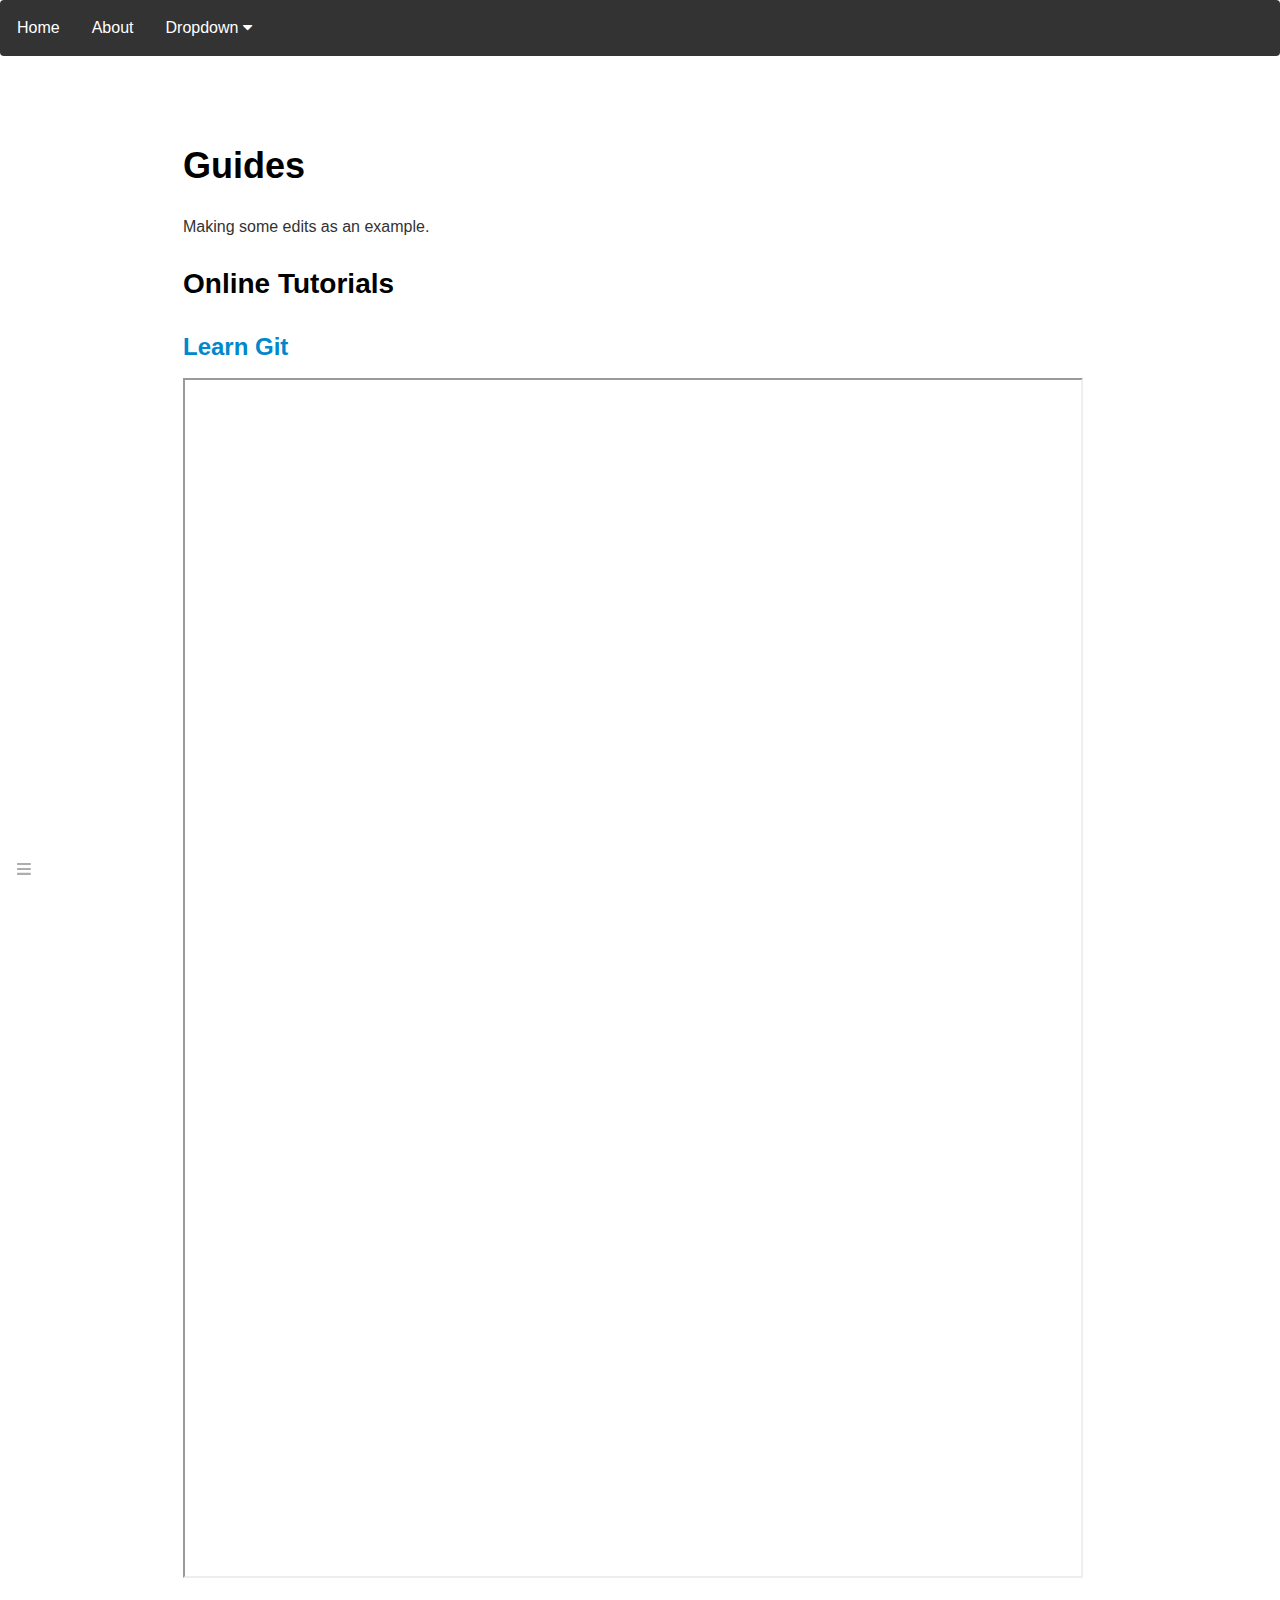
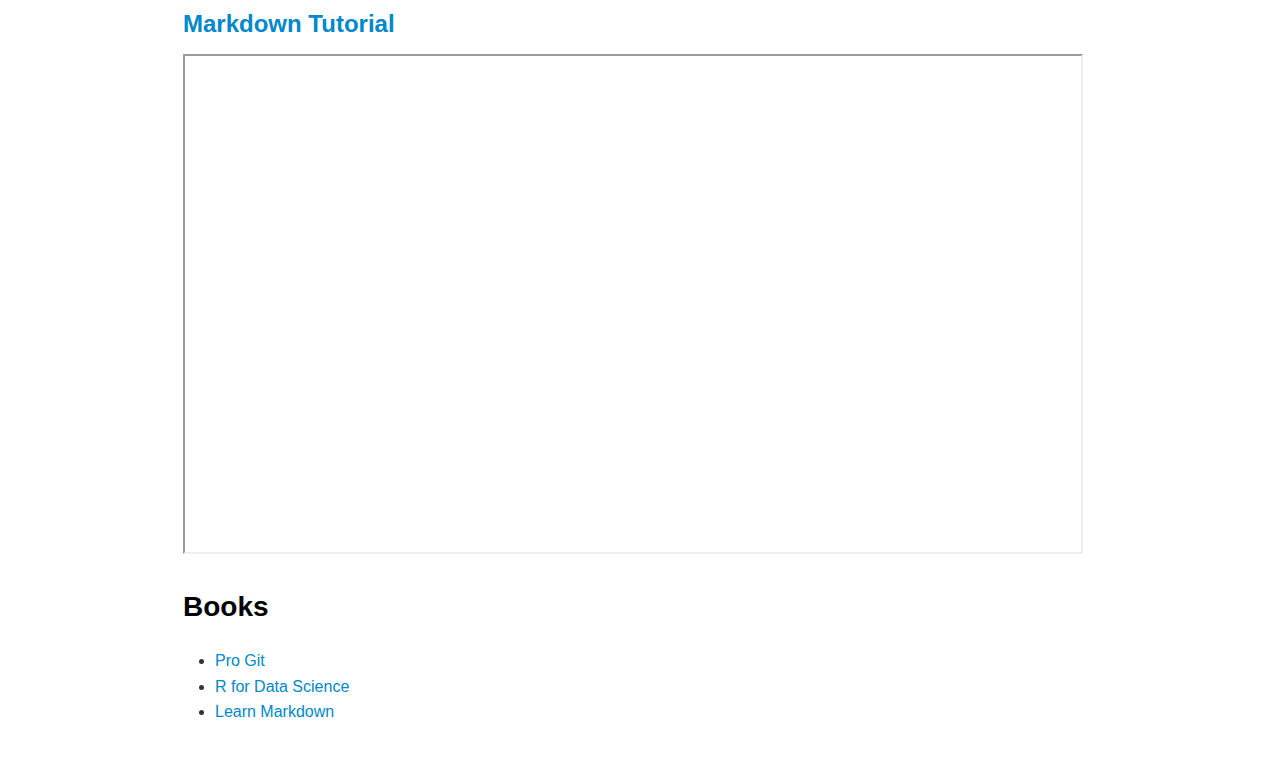
<file: doc/tutorials/git.html>
<!DOCTYPE html>
  <html>
    <head>
      <title>README</title>
      <meta charset="utf-8">
      <meta name="viewport" content="width=device-width, initial-scale=1.0">
      <link rel="stylesheet" href="https://maxcdn.bootstrapcdn.com/bootstrap/3.3.7/css/bootstrap.min.css">
      <script src="https://ajax.googleapis.com/ajax/libs/jquery/3.3.1/jquery.min.js"></script>
      <script src="https://maxcdn.bootstrapcdn.com/bootstrap/3.3.7/js/bootstrap.min.js"></script>
      <link rel="stylesheet" href="file:////Users/deweybrooke/.atom/packages/markdown-preview-enhanced/node_modules/@shd101wyy/mume/dependencies/katex/katex.min.css">
      <link rel="stylesheet" href="https://cdnjs.cloudflare.com/ajax/libs/font-awesome/4.7.0/css/font-awesome.min.css">


      <style>
      /**
 * prism.js Github theme based on GitHub's theme.
 * @author Sam Clarke
 */
code[class*="language-"],
pre[class*="language-"] {
  color: #333;
  background: none;
  font-family: Consolas, "Liberation Mono", Menlo, Courier, monospace;
  text-align: left;
  white-space: pre;
  word-spacing: normal;
  word-break: normal;
  word-wrap: normal;
  line-height: 1.4;

  -moz-tab-size: 8;
  -o-tab-size: 8;
  tab-size: 8;

  -webkit-hyphens: none;
  -moz-hyphens: none;
  -ms-hyphens: none;
  hyphens: none;
}

/* Code blocks */
pre[class*="language-"] {
  padding: .8em;
  overflow: auto;
  /* border: 1px solid #ddd; */
  border-radius: 3px;
  /* background: #fff; */
  background: #f5f5f5;
}

/* Inline code */
:not(pre) > code[class*="language-"] {
  padding: .1em;
  border-radius: .3em;
  white-space: normal;
  background: #f5f5f5;
}

.token.comment,
.token.blockquote {
  color: #969896;
}

.token.cdata {
  color: #183691;
}

.token.doctype,
.token.punctuation,
.token.variable,
.token.macro.property {
  color: #333;
}

.token.operator,
.token.important,
.token.keyword,
.token.rule,
.token.builtin {
  color: #a71d5d;
}

.token.string,
.token.url,
.token.regex,
.token.attr-value {
  color: #183691;
}

.token.property,
.token.number,
.token.boolean,
.token.entity,
.token.atrule,
.token.constant,
.token.symbol,
.token.command,
.token.code {
  color: #0086b3;
}

.token.tag,
.token.selector,
.token.prolog {
  color: #63a35c;
}

.token.function,
.token.namespace,
.token.pseudo-element,
.token.class,
.token.class-name,
.token.pseudo-class,
.token.id,
.token.url-reference .token.variable,
.token.attr-name {
  color: #795da3;
}

.token.entity {
  cursor: help;
}

.token.title,
.token.title .token.punctuation {
  font-weight: bold;
  color: #1d3e81;
}

.token.list {
  color: #ed6a43;
}

.token.inserted {
  background-color: #eaffea;
  color: #55a532;
}

.token.deleted {
  background-color: #ffecec;
  color: #bd2c00;
}

.token.bold {
  font-weight: bold;
}

.token.italic {
  font-style: italic;
}


/* JSON */
.language-json .token.property {
  color: #183691;
}

.language-markup .token.tag .token.punctuation {
  color: #333;
}

/* CSS */
code.language-css,
.language-css .token.function {
  color: #0086b3;
}

/* YAML */
.language-yaml .token.atrule {
  color: #63a35c;
}

code.language-yaml {
  color: #183691;
}

/* Ruby */
.language-ruby .token.function {
  color: #333;
}

/* Markdown */
.language-markdown .token.url {
  color: #795da3;
}

/* Makefile */
.language-makefile .token.symbol {
  color: #795da3;
}

.language-makefile .token.variable {
  color: #183691;
}

.language-makefile .token.builtin {
  color: #0086b3;
}

.navbar {
    overflow: hidden;
    background-color: #333;
    font-family: Arial, Helvetica, sans-serif;
}

.navbar a {
    float: left;
    font-size: 16px;
    color: white;
    text-align: center;
    padding: 14px 16px;
    text-decoration: none;
}

.dropdown {
    float: left;
    overflow: hidden;
}

.dropdown .dropbtn {
    font-size: 16px;
    border: none;
    outline: none;
    color: white;
    padding: 14px 16px;
    background-color: inherit;
    font-family: inherit;
    margin: 0;
}

.navbar a:hover, .dropdown:hover .dropbtn {
    background-color: red;
}

.dropdown-content {
    display: none;
    position: absolute;
    background-color: #f9f9f9;
    min-width: 160px;
    box-shadow: 0px 8px 16px 0px rgba(0,0,0,0.2);
    z-index: 1;
}

.dropdown-content a {
    float: none;
    color: black;
    padding: 12px 16px;
    text-decoration: none;
    display: block;
    text-align: left;
}

.dropdown-content a:hover {
    background-color: #ddd;
}

.dropdown:hover .dropdown-content {
    display: block;
}

/* Bash */
.language-bash .token.keyword {
  color: #0086b3;
}html body{font-family:"Helvetica Neue",Helvetica,"Segoe UI",Arial,freesans,sans-serif;font-size:16px;line-height:1.6;color:#333;background-color:#fff;overflow:initial;box-sizing:border-box;word-wrap:break-word}html body>:first-child{margin-top:0}html body h1,html body h2,html body h3,html body h4,html body h5,html body h6{line-height:1.2;margin-top:1em;margin-bottom:16px;color:#000}html body h1{font-size:2.25em;font-weight:300;padding-bottom:.3em}html body h2{font-size:1.75em;font-weight:400;padding-bottom:.3em}html body h3{font-size:1.5em;font-weight:500}html body h4{font-size:1.25em;font-weight:600}html body h5{font-size:1.1em;font-weight:600}html body h6{font-size:1em;font-weight:600}html body h1,html body h2,html body h3,html body h4,html body h5{font-weight:600}html body h5{font-size:1em}html body h6{color:#5c5c5c}html body strong{color:#000}html body del{color:#5c5c5c}html body a:not([href]){color:inherit;text-decoration:none}html body a{color:#08c;text-decoration:none}html body a:hover{color:#00a3f5;text-decoration:none}html body img{max-width:100%}html body>p{margin-top:0;margin-bottom:16px;word-wrap:break-word}html body>ul,html body>ol{margin-bottom:16px}html body ul,html body ol{padding-left:2em}html body ul.no-list,html body ol.no-list{padding:0;list-style-type:none}html body ul ul,html body ul ol,html body ol ol,html body ol ul{margin-top:0;margin-bottom:0}html body li{margin-bottom:0}html body li.task-list-item{list-style:none}html body li>p{margin-top:0;margin-bottom:0}html body .task-list-item-checkbox{margin:0 .2em .25em -1.8em;vertical-align:middle}html body .task-list-item-checkbox:hover{cursor:pointer}html body blockquote{margin:16px 0;font-size:inherit;padding:0 15px;color:#5c5c5c;border-left:4px solid #d6d6d6}html body blockquote>:first-child{margin-top:0}html body blockquote>:last-child{margin-bottom:0}html body hr{height:4px;margin:32px 0;background-color:#d6d6d6;border:0 none}html body table{margin:10px 0 15px 0;border-collapse:collapse;border-spacing:0;display:block;width:100%;overflow:auto;word-break:normal;word-break:keep-all}html body table th{font-weight:bold;color:#000}html body table td,html body table th{border:1px solid #d6d6d6;padding:6px 13px}html body dl{padding:0}html body dl dt{padding:0;margin-top:16px;font-size:1em;font-style:italic;font-weight:bold}html body dl dd{padding:0 16px;margin-bottom:16px}html body code{font-family:Menlo,Monaco,Consolas,'Courier New',monospace;font-size:.85em !important;color:#000;background-color:#f0f0f0;border-radius:3px;padding:.2em 0}html body code::before,html body code::after{letter-spacing:-0.2em;content:"\00a0"}html body pre>code{padding:0;margin:0;font-size:.85em !important;word-break:normal;white-space:pre;background:transparent;border:0}html body .highlight{margin-bottom:16px}html body .highlight pre,html body pre{padding:1em;overflow:auto;font-size:.85em !important;line-height:1.45;border:#d6d6d6;border-radius:3px}html body .highlight pre{margin-bottom:0;word-break:normal}html body pre code,html body pre tt{display:inline;max-width:initial;padding:0;margin:0;overflow:initial;line-height:inherit;word-wrap:normal;background-color:transparent;border:0}html body pre code:before,html body pre tt:before,html body pre code:after,html body pre tt:after{content:normal}html body p,html body blockquote,html body ul,html body ol,html body dl,html body pre{margin-top:0;margin-bottom:16px}html body kbd{color:#000;border:1px solid #d6d6d6;border-bottom:2px solid #c7c7c7;padding:2px 4px;background-color:#f0f0f0;border-radius:3px}@media print{html body{background-color:#fff}html body h1,html body h2,html body h3,html body h4,html body h5,html body h6{color:#000;page-break-after:avoid}html body blockquote{color:#5c5c5c}html body pre{page-break-inside:avoid}html body table{display:table}html body img{display:block;max-width:100%;max-height:100%}html body pre,html body code{word-wrap:break-word;white-space:pre}}.markdown-preview{width:100%;height:100%;box-sizing:border-box}.markdown-preview .pagebreak,.markdown-preview .newpage{page-break-before:always}.markdown-preview pre.line-numbers{position:relative;padding-left:3.8em;counter-reset:linenumber}.markdown-preview pre.line-numbers>code{position:relative}.markdown-preview pre.line-numbers .line-numbers-rows{position:absolute;pointer-events:none;top:1em;font-size:100%;left:0;width:3em;letter-spacing:-1px;border-right:1px solid #999;-webkit-user-select:none;-moz-user-select:none;-ms-user-select:none;user-select:none}.markdown-preview pre.line-numbers .line-numbers-rows>span{pointer-events:none;display:block;counter-increment:linenumber}.markdown-preview pre.line-numbers .line-numbers-rows>span:before{content:counter(linenumber);color:#999;display:block;padding-right:.8em;text-align:right}.markdown-preview .mathjax-exps .MathJax_Display{text-align:center !important}.markdown-preview:not([for="preview"]) .code-chunk .btn-group{display:none}.markdown-preview:not([for="preview"]) .code-chunk .status{display:none}.markdown-preview:not([for="preview"]) .code-chunk .output-div{margin-bottom:16px}.scrollbar-style::-webkit-scrollbar{width:8px}.scrollbar-style::-webkit-scrollbar-track{border-radius:10px;background-color:transparent}.scrollbar-style::-webkit-scrollbar-thumb{border-radius:5px;background-color:rgba(150,150,150,0.66);border:4px solid rgba(150,150,150,0.66);background-clip:content-box}html body[for="html-export"]:not([data-presentation-mode]){position:relative;width:100%;height:100%;top:0;left:0;margin:0;padding:0;overflow:auto}html body[for="html-export"]:not([data-presentation-mode]) .markdown-preview{position:relative;top:0}@media screen and (min-width:914px){html body[for="html-export"]:not([data-presentation-mode]) .markdown-preview{padding:2em calc(50% - 457px)}}@media screen and (max-width:914px){html body[for="html-export"]:not([data-presentation-mode]) .markdown-preview{padding:2em}}@media screen and (max-width:450px){html body[for="html-export"]:not([data-presentation-mode]) .markdown-preview{font-size:14px !important;padding:1em}}@media print{html body[for="html-export"]:not([data-presentation-mode]) #sidebar-toc-btn{display:none}}html body[for="html-export"]:not([data-presentation-mode]) #sidebar-toc-btn{position:fixed;bottom:8px;left:8px;font-size:28px;cursor:pointer;color:inherit;z-index:99;width:32px;text-align:center;opacity:.4}html body[for="html-export"]:not([data-presentation-mode])[html-show-sidebar-toc] #sidebar-toc-btn{opacity:1}html body[for="html-export"]:not([data-presentation-mode])[html-show-sidebar-toc] .md-sidebar-toc{position:fixed;top:0;left:0;width:300px;height:100%;padding:32px 0 48px 0;font-size:14px;box-shadow:0 0 4px rgba(150,150,150,0.33);box-sizing:border-box;overflow:auto;background-color:inherit}html body[for="html-export"]:not([data-presentation-mode])[html-show-sidebar-toc] .md-sidebar-toc::-webkit-scrollbar{width:8px}html body[for="html-export"]:not([data-presentation-mode])[html-show-sidebar-toc] .md-sidebar-toc::-webkit-scrollbar-track{border-radius:10px;background-color:transparent}html body[for="html-export"]:not([data-presentation-mode])[html-show-sidebar-toc] .md-sidebar-toc::-webkit-scrollbar-thumb{border-radius:5px;background-color:rgba(150,150,150,0.66);border:4px solid rgba(150,150,150,0.66);background-clip:content-box}html body[for="html-export"]:not([data-presentation-mode])[html-show-sidebar-toc] .md-sidebar-toc a{text-decoration:none}html body[for="html-export"]:not([data-presentation-mode])[html-show-sidebar-toc] .md-sidebar-toc ul{padding:0 1.6em;margin-top:.8em}html body[for="html-export"]:not([data-presentation-mode])[html-show-sidebar-toc] .md-sidebar-toc li{margin-bottom:.8em}html body[for="html-export"]:not([data-presentation-mode])[html-show-sidebar-toc] .md-sidebar-toc ul{list-style-type:none}html body[for="html-export"]:not([data-presentation-mode])[html-show-sidebar-toc] .markdown-preview{left:300px;width:calc(100% -  300px);padding:2em calc(50% - 457px -  150px);margin:0;box-sizing:border-box}@media screen and (max-width:1274px){html body[for="html-export"]:not([data-presentation-mode])[html-show-sidebar-toc] .markdown-preview{padding:2em}}@media screen and (max-width:450px){html body[for="html-export"]:not([data-presentation-mode])[html-show-sidebar-toc] .markdown-preview{width:100%}}html body[for="html-export"]:not([data-presentation-mode]):not([html-show-sidebar-toc]) .markdown-preview{left:50%;transform:translateX(-50%)}html body[for="html-export"]:not([data-presentation-mode]):not([html-show-sidebar-toc]) .md-sidebar-toc{display:none}
/* Please visit the URL below for more information: */
/*   https://shd101wyy.github.io/markdown-preview-enhanced/#/customize-css */

      </style>
    </head>
    <body for="html-export">
      <div class="navbar">
        <a href="index.html">Home</a>
        <a href="doc/about/index.html">About</a>
        <div class="dropdown">
          <button class="dropbtn">Dropdown
            <i class="fa fa-caret-down"></i>
          </button>
          <div class="dropdown-content">
            <a href="doc/tutorials/git.html">Git</a>
            <a href="doc/tutorials/git.html">Markdown</a>
            <a href="#">Link 3</a>
          </div>
        </div>
      </div>

      <div class="mume markdown-preview   ">
      <h1 class="mume-header" id="guides">Guides</h1>

<p>Making some edits as an example.</p>
<h2 class="mume-header" id="online-tutorials">Online Tutorials</h2>

<h3 class="mume-header" id="learn-githttpstrygithubio"><a href="https://try.github.io/">Learn Git</a></h3>

<iframe src="https://try.github.io/" width="900" height="1200"></iframe>
<h3 class="mume-header" id="markdown-tutorialhttpswwwmarkdowntutorialcom"><a href="https://www.markdowntutorial.com">Markdown Tutorial</a></h3>

<iframe src="https://www.markdowntutorial.com" width="900" height="500"></iframe>
<h2 class="mume-header" id="books">Books</h2>

<ul>
<li><a href="https://git-scm.com/book/en/v2">Pro Git</a></li>
<li><a href="http://r4ds.had.co.nz">R for Data Science</a></li>
<li><a href="https://gitbookio.gitbooks.io/markdown/content/">Learn Markdown</a></li>
</ul>

      </div>
      <div class="md-sidebar-toc"><ul>
<li><a href="#guides">Guides</a>
<ul>
<li><a href="#online-tutorials">Online Tutorials</a>
<ul>
<li><a href="#learn-githttpstrygithubio">Learn Git</a></li>
<li><a href="#markdown-tutorialhttpswwwmarkdowntutorialcom">Markdown Tutorial</a></li>
</ul>
</li>
<li><a href="#books">Books</a></li>
</ul>
</li>
</ul>
</div>
      <a id="sidebar-toc-btn">≡</a>
    </body>





    <script>
(function bindTaskListEvent() {
  var taskListItemCheckboxes = document.body.getElementsByClassName('task-list-item-checkbox')
  for (var i = 0; i < taskListItemCheckboxes.length; i++) {
    var checkbox = taskListItemCheckboxes[i]
    var li = checkbox.parentElement
    if (li.tagName !== 'LI') li = li.parentElement
    if (li.tagName === 'LI') {
      li.classList.add('task-list-item')
    }
  }
}())
</script>

<script>

var sidebarTOCBtn = document.getElementById('sidebar-toc-btn')
sidebarTOCBtn.addEventListener('click', function(event) {
  event.stopPropagation()
  if (document.body.hasAttribute('html-show-sidebar-toc')) {
    document.body.removeAttribute('html-show-sidebar-toc')
  } else {
    document.body.setAttribute('html-show-sidebar-toc', true)
  }
})
</script>

  </html>
</file>
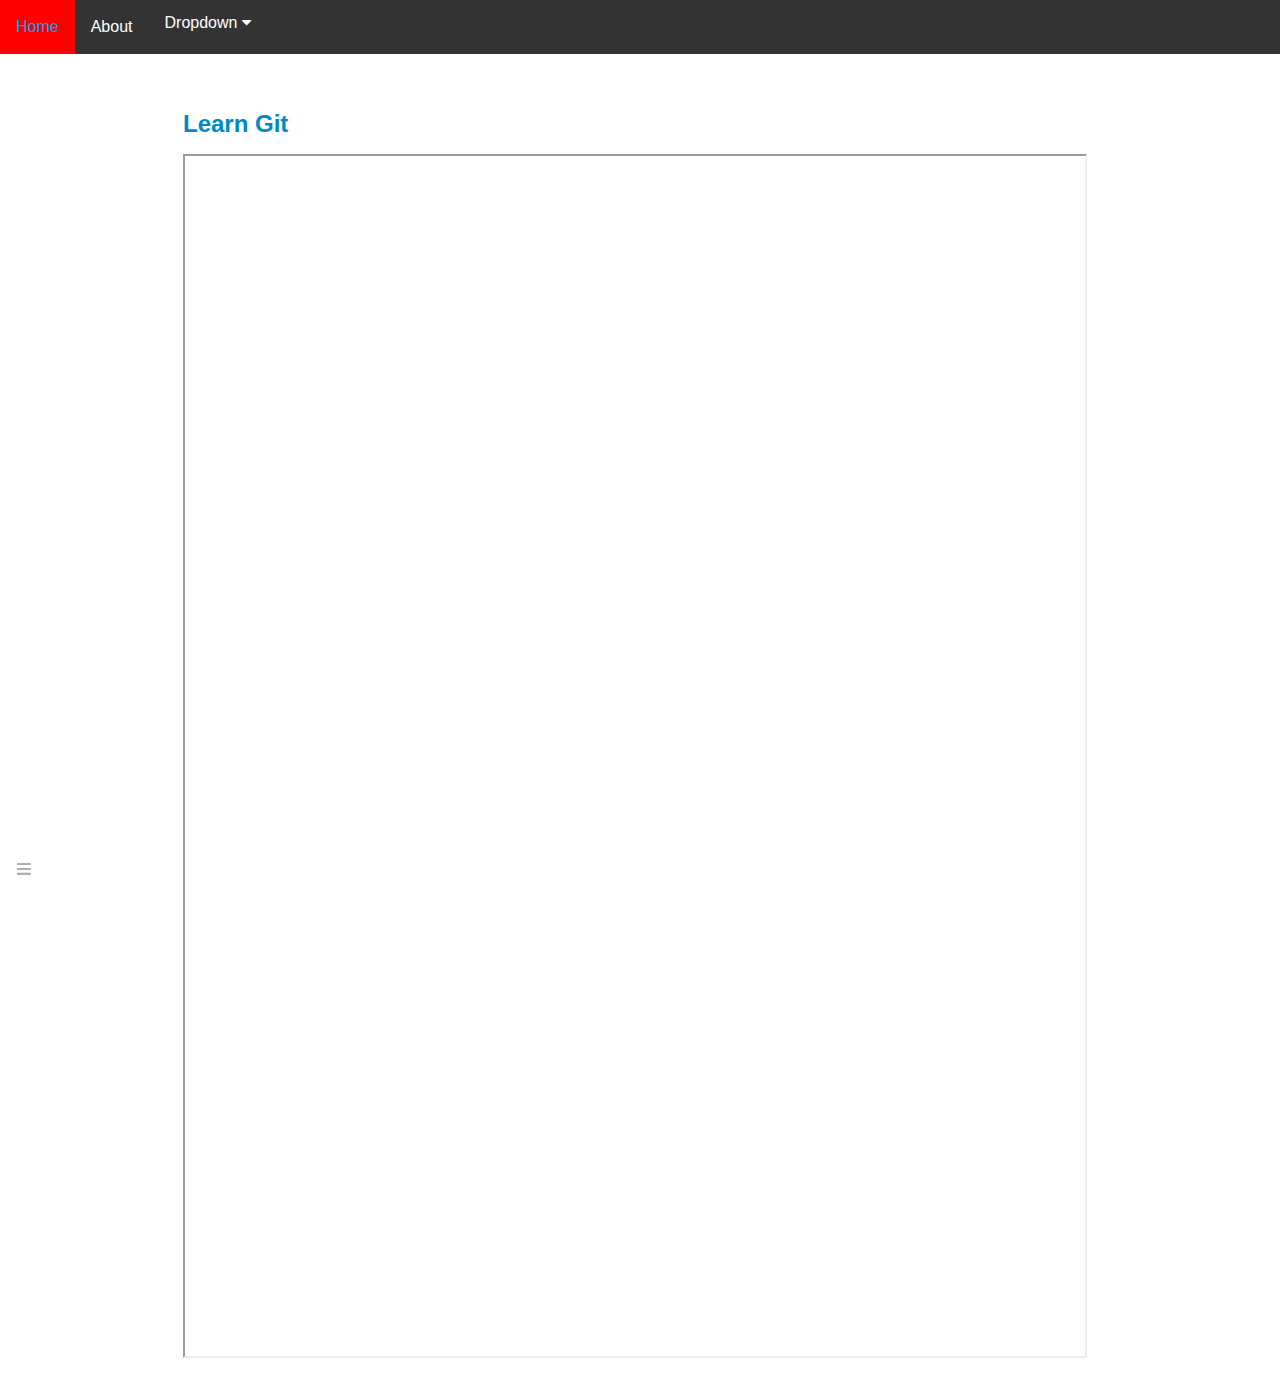
<file: doc/tutorials/markdown.html>
<!DOCTYPE html>
  <html>
    <head>
      <title>README</title>
      <meta charset="utf-8">
      <meta name="viewport" content="width=device-width, initial-scale=1.0">

      <link rel="stylesheet" href="file:////Users/deweybrooke/.atom/packages/markdown-preview-enhanced/node_modules/@shd101wyy/mume/dependencies/katex/katex.min.css">
      <link rel="stylesheet" href="https://cdnjs.cloudflare.com/ajax/libs/font-awesome/4.7.0/css/font-awesome.min.css">




      <style>
      .navbar {
          overflow: hidden;
          background-color: #333;
          font-family: Arial, Helvetica, sans-serif;
      }

      .navbar a {
          float: left;
          font-size: 16px;
          color: white;
          text-align: center;
          padding: 14px 16px;
          text-decoration: none;
      }

      .dropdown {
          float: left;
          overflow: hidden;
      }

      .dropdown .dropbtn {
          font-size: 16px;
          border: none;
          outline: none;
          color: white;
          padding: 14px 16px;
          background-color: inherit;
          font-family: inherit;
          margin: 0;
      }

      .navbar a:hover, .dropdown:hover .dropbtn {
          background-color: red;
      }

      .dropdown-content {
          display: none;
          position: absolute;
          background-color: #f9f9f9;
          min-width: 160px;
          box-shadow: 0px 8px 16px 0px rgba(0,0,0,0.2);
          z-index: 1;
      }

      .dropdown-content a {
          float: none;
          color: black;
          padding: 12px 16px;
          text-decoration: none;
          display: block;
          text-align: left;
      }

      .dropdown-content a:hover {
          background-color: #ddd;
      }

      .dropdown:hover .dropdown-content {
          display: block;
      }
      /**
 * prism.js Github theme based on GitHub's theme.
 * @author Sam Clarke
 */
code[class*="language-"],
pre[class*="language-"] {
  color: #333;
  background: none;
  font-family: Consolas, "Liberation Mono", Menlo, Courier, monospace;
  text-align: left;
  white-space: pre;
  word-spacing: normal;
  word-break: normal;
  word-wrap: normal;
  line-height: 1.4;

  -moz-tab-size: 8;
  -o-tab-size: 8;
  tab-size: 8;

  -webkit-hyphens: none;
  -moz-hyphens: none;
  -ms-hyphens: none;
  hyphens: none;
}

/* Code blocks */
pre[class*="language-"] {
  padding: .8em;
  overflow: auto;
  /* border: 1px solid #ddd; */
  border-radius: 3px;
  /* background: #fff; */
  background: #f5f5f5;
}

/* Inline code */
:not(pre) > code[class*="language-"] {
  padding: .1em;
  border-radius: .3em;
  white-space: normal;
  background: #f5f5f5;
}

.token.comment,
.token.blockquote {
  color: #969896;
}

.token.cdata {
  color: #183691;
}

.token.doctype,
.token.punctuation,
.token.variable,
.token.macro.property {
  color: #333;
}

.token.operator,
.token.important,
.token.keyword,
.token.rule,
.token.builtin {
  color: #a71d5d;
}

.token.string,
.token.url,
.token.regex,
.token.attr-value {
  color: #183691;
}

.token.property,
.token.number,
.token.boolean,
.token.entity,
.token.atrule,
.token.constant,
.token.symbol,
.token.command,
.token.code {
  color: #0086b3;
}

.token.tag,
.token.selector,
.token.prolog {
  color: #63a35c;
}

.token.function,
.token.namespace,
.token.pseudo-element,
.token.class,
.token.class-name,
.token.pseudo-class,
.token.id,
.token.url-reference .token.variable,
.token.attr-name {
  color: #795da3;
}

.token.entity {
  cursor: help;
}

.token.title,
.token.title .token.punctuation {
  font-weight: bold;
  color: #1d3e81;
}

.token.list {
  color: #ed6a43;
}

.token.inserted {
  background-color: #eaffea;
  color: #55a532;
}

.token.deleted {
  background-color: #ffecec;
  color: #bd2c00;
}

.token.bold {
  font-weight: bold;
}

.token.italic {
  font-style: italic;
}


/* JSON */
.language-json .token.property {
  color: #183691;
}

.language-markup .token.tag .token.punctuation {
  color: #333;
}

/* CSS */
code.language-css,
.language-css .token.function {
  color: #0086b3;
}

/* YAML */
.language-yaml .token.atrule {
  color: #63a35c;
}

code.language-yaml {
  color: #183691;
}

/* Ruby */
.language-ruby .token.function {
  color: #333;
}

/* Markdown */
.language-markdown .token.url {
  color: #795da3;
}

/* Makefile */
.language-makefile .token.symbol {
  color: #795da3;
}

.language-makefile .token.variable {
  color: #183691;
}

.language-makefile .token.builtin {
  color: #0086b3;
}

/* Bash */
.language-bash .token.keyword {
  color: #0086b3;
}html body{font-family:"Helvetica Neue",Helvetica,"Segoe UI",Arial,freesans,sans-serif;font-size:16px;line-height:1.6;color:#333;background-color:#fff;overflow:initial;box-sizing:border-box;word-wrap:break-word}html body>:first-child{margin-top:0}html body h1,html body h2,html body h3,html body h4,html body h5,html body h6{line-height:1.2;margin-top:1em;margin-bottom:16px;color:#000}html body h1{font-size:2.25em;font-weight:300;padding-bottom:.3em}html body h2{font-size:1.75em;font-weight:400;padding-bottom:.3em}html body h3{font-size:1.5em;font-weight:500}html body h4{font-size:1.25em;font-weight:600}html body h5{font-size:1.1em;font-weight:600}html body h6{font-size:1em;font-weight:600}html body h1,html body h2,html body h3,html body h4,html body h5{font-weight:600}html body h5{font-size:1em}html body h6{color:#5c5c5c}html body strong{color:#000}html body del{color:#5c5c5c}html body a:not([href]){color:inherit;text-decoration:none}html body a{color:#08c;text-decoration:none}html body a:hover{color:#00a3f5;text-decoration:none}html body img{max-width:100%}html body>p{margin-top:0;margin-bottom:16px;word-wrap:break-word}html body>ul,html body>ol{margin-bottom:16px}html body ul,html body ol{padding-left:2em}html body ul.no-list,html body ol.no-list{padding:0;list-style-type:none}html body ul ul,html body ul ol,html body ol ol,html body ol ul{margin-top:0;margin-bottom:0}html body li{margin-bottom:0}html body li.task-list-item{list-style:none}html body li>p{margin-top:0;margin-bottom:0}html body .task-list-item-checkbox{margin:0 .2em .25em -1.8em;vertical-align:middle}html body .task-list-item-checkbox:hover{cursor:pointer}html body blockquote{margin:16px 0;font-size:inherit;padding:0 15px;color:#5c5c5c;border-left:4px solid #d6d6d6}html body blockquote>:first-child{margin-top:0}html body blockquote>:last-child{margin-bottom:0}html body hr{height:4px;margin:32px 0;background-color:#d6d6d6;border:0 none}html body table{margin:10px 0 15px 0;border-collapse:collapse;border-spacing:0;display:block;width:100%;overflow:auto;word-break:normal;word-break:keep-all}html body table th{font-weight:bold;color:#000}html body table td,html body table th{border:1px solid #d6d6d6;padding:6px 13px}html body dl{padding:0}html body dl dt{padding:0;margin-top:16px;font-size:1em;font-style:italic;font-weight:bold}html body dl dd{padding:0 16px;margin-bottom:16px}html body code{font-family:Menlo,Monaco,Consolas,'Courier New',monospace;font-size:.85em !important;color:#000;background-color:#f0f0f0;border-radius:3px;padding:.2em 0}html body code::before,html body code::after{letter-spacing:-0.2em;content:"\00a0"}html body pre>code{padding:0;margin:0;font-size:.85em !important;word-break:normal;white-space:pre;background:transparent;border:0}html body .highlight{margin-bottom:16px}html body .highlight pre,html body pre{padding:1em;overflow:auto;font-size:.85em !important;line-height:1.45;border:#d6d6d6;border-radius:3px}html body .highlight pre{margin-bottom:0;word-break:normal}html body pre code,html body pre tt{display:inline;max-width:initial;padding:0;margin:0;overflow:initial;line-height:inherit;word-wrap:normal;background-color:transparent;border:0}html body pre code:before,html body pre tt:before,html body pre code:after,html body pre tt:after{content:normal}html body p,html body blockquote,html body ul,html body ol,html body dl,html body pre{margin-top:0;margin-bottom:16px}html body kbd{color:#000;border:1px solid #d6d6d6;border-bottom:2px solid #c7c7c7;padding:2px 4px;background-color:#f0f0f0;border-radius:3px}@media print{html body{background-color:#fff}html body h1,html body h2,html body h3,html body h4,html body h5,html body h6{color:#000;page-break-after:avoid}html body blockquote{color:#5c5c5c}html body pre{page-break-inside:avoid}html body table{display:table}html body img{display:block;max-width:100%;max-height:100%}html body pre,html body code{word-wrap:break-word;white-space:pre}}.markdown-preview{width:100%;height:100%;box-sizing:border-box}.markdown-preview .pagebreak,.markdown-preview .newpage{page-break-before:always}.markdown-preview pre.line-numbers{position:relative;padding-left:3.8em;counter-reset:linenumber}.markdown-preview pre.line-numbers>code{position:relative}.markdown-preview pre.line-numbers .line-numbers-rows{position:absolute;pointer-events:none;top:1em;font-size:100%;left:0;width:3em;letter-spacing:-1px;border-right:1px solid #999;-webkit-user-select:none;-moz-user-select:none;-ms-user-select:none;user-select:none}.markdown-preview pre.line-numbers .line-numbers-rows>span{pointer-events:none;display:block;counter-increment:linenumber}.markdown-preview pre.line-numbers .line-numbers-rows>span:before{content:counter(linenumber);color:#999;display:block;padding-right:.8em;text-align:right}.markdown-preview .mathjax-exps .MathJax_Display{text-align:center !important}.markdown-preview:not([for="preview"]) .code-chunk .btn-group{display:none}.markdown-preview:not([for="preview"]) .code-chunk .status{display:none}.markdown-preview:not([for="preview"]) .code-chunk .output-div{margin-bottom:16px}.scrollbar-style::-webkit-scrollbar{width:8px}.scrollbar-style::-webkit-scrollbar-track{border-radius:10px;background-color:transparent}.scrollbar-style::-webkit-scrollbar-thumb{border-radius:5px;background-color:rgba(150,150,150,0.66);border:4px solid rgba(150,150,150,0.66);background-clip:content-box}html body[for="html-export"]:not([data-presentation-mode]){position:relative;width:100%;height:100%;top:0;left:0;margin:0;padding:0;overflow:auto}html body[for="html-export"]:not([data-presentation-mode]) .markdown-preview{position:relative;top:0}@media screen and (min-width:914px){html body[for="html-export"]:not([data-presentation-mode]) .markdown-preview{padding:2em calc(50% - 457px)}}@media screen and (max-width:914px){html body[for="html-export"]:not([data-presentation-mode]) .markdown-preview{padding:2em}}@media screen and (max-width:450px){html body[for="html-export"]:not([data-presentation-mode]) .markdown-preview{font-size:14px !important;padding:1em}}@media print{html body[for="html-export"]:not([data-presentation-mode]) #sidebar-toc-btn{display:none}}html body[for="html-export"]:not([data-presentation-mode]) #sidebar-toc-btn{position:fixed;bottom:8px;left:8px;font-size:28px;cursor:pointer;color:inherit;z-index:99;width:32px;text-align:center;opacity:.4}html body[for="html-export"]:not([data-presentation-mode])[html-show-sidebar-toc] #sidebar-toc-btn{opacity:1}html body[for="html-export"]:not([data-presentation-mode])[html-show-sidebar-toc] .md-sidebar-toc{position:fixed;top:0;left:0;width:300px;height:100%;padding:32px 0 48px 0;font-size:14px;box-shadow:0 0 4px rgba(150,150,150,0.33);box-sizing:border-box;overflow:auto;background-color:inherit}html body[for="html-export"]:not([data-presentation-mode])[html-show-sidebar-toc] .md-sidebar-toc::-webkit-scrollbar{width:8px}html body[for="html-export"]:not([data-presentation-mode])[html-show-sidebar-toc] .md-sidebar-toc::-webkit-scrollbar-track{border-radius:10px;background-color:transparent}html body[for="html-export"]:not([data-presentation-mode])[html-show-sidebar-toc] .md-sidebar-toc::-webkit-scrollbar-thumb{border-radius:5px;background-color:rgba(150,150,150,0.66);border:4px solid rgba(150,150,150,0.66);background-clip:content-box}html body[for="html-export"]:not([data-presentation-mode])[html-show-sidebar-toc] .md-sidebar-toc a{text-decoration:none}html body[for="html-export"]:not([data-presentation-mode])[html-show-sidebar-toc] .md-sidebar-toc ul{padding:0 1.6em;margin-top:.8em}html body[for="html-export"]:not([data-presentation-mode])[html-show-sidebar-toc] .md-sidebar-toc li{margin-bottom:.8em}html body[for="html-export"]:not([data-presentation-mode])[html-show-sidebar-toc] .md-sidebar-toc ul{list-style-type:none}html body[for="html-export"]:not([data-presentation-mode])[html-show-sidebar-toc] .markdown-preview{left:300px;width:calc(100% -  300px);padding:2em calc(50% - 457px -  150px);margin:0;box-sizing:border-box}@media screen and (max-width:1274px){html body[for="html-export"]:not([data-presentation-mode])[html-show-sidebar-toc] .markdown-preview{padding:2em}}@media screen and (max-width:450px){html body[for="html-export"]:not([data-presentation-mode])[html-show-sidebar-toc] .markdown-preview{width:100%}}html body[for="html-export"]:not([data-presentation-mode]):not([html-show-sidebar-toc]) .markdown-preview{left:50%;transform:translateX(-50%)}html body[for="html-export"]:not([data-presentation-mode]):not([html-show-sidebar-toc]) .md-sidebar-toc{display:none}
/* Please visit the URL below for more information: */
/*   https://shd101wyy.github.io/markdown-preview-enhanced/#/customize-css */

.navbar {
    overflow: hidden;
    background-color: #333;
    font-family: Arial, Helvetica, sans-serif;
}

.navbar a {
    float: left;
    font-size: 16px;
    color: white;
    text-align: center;
    padding: 14px 16px;
    text-decoration: none;
}

.dropdown {
    float: left;
    overflow: hidden;
}

.dropdown .dropbtn {
    font-size: 16px;
    border: none;
    outline: none;
    color: white;
    padding: 14px 16px;
    background-color: inherit;
    font-family: inherit;
    margin: 0;
}

.navbar a:hover, .dropdown:hover .dropbtn {
    background-color: red;
}

.dropdown-content {
    display: none;
    position: absolute;
    background-color: #f9f9f9;
    min-width: 160px;
    box-shadow: 0px 8px 16px 0px rgba(0,0,0,0.2);
    z-index: 1;
}

.dropdown-content a {
    float: none;
    color: black;
    padding: 12px 16px;
    text-decoration: none;
    display: block;
    text-align: left;
}

.dropdown-content a:hover {
    background-color: #ddd;
}

.dropdown:hover .dropdown-content {
    display: block;
}
      </style>
    </head>
    <body for="html-export">
        <div class="navbar">
    <a href="index.html">Home</a>
    <a href="doc/about/index.html">About</a>
    <div class="dropdown">
      <button class="dropbtn">Dropdown
        <i class="fa fa-caret-down"></i>
      </button>
      <div class="dropdown-content">
        <a href="doc/tutorials/git.html">Git</a>
        <a href="doc/tutorials/git.html">Markdown</a>
        <a href="#">Link 3</a>
      </div>
    </div>
  </div>
      <div class="mume markdown-preview   ">
      <h3 class="mume-header" id="learn-githttpstrygithubio"><a href="https://try.github.io/">Learn Git</a></h3>

<iframe src="https://try.github.io/" width="900" height="1200"></iframe>

      </div>
      <div class="md-sidebar-toc"><ul>
<li><a href="#learn-githttpstrygithubio">Learn Git</a></li>
</ul>
</div>
      <a id="sidebar-toc-btn">≡</a>
    </body>





    <script>
(function bindTaskListEvent() {
  var taskListItemCheckboxes = document.body.getElementsByClassName('task-list-item-checkbox')
  for (var i = 0; i < taskListItemCheckboxes.length; i++) {
    var checkbox = taskListItemCheckboxes[i]
    var li = checkbox.parentElement
    if (li.tagName !== 'LI') li = li.parentElement
    if (li.tagName === 'LI') {
      li.classList.add('task-list-item')
    }
  }
}())
</script>

<script>

var sidebarTOCBtn = document.getElementById('sidebar-toc-btn')
sidebarTOCBtn.addEventListener('click', function(event) {
  event.stopPropagation()
  if (document.body.hasAttribute('html-show-sidebar-toc')) {
    document.body.removeAttribute('html-show-sidebar-toc')
  } else {
    document.body.setAttribute('html-show-sidebar-toc', true)
  }
})
</script>

  </html>
</file>
